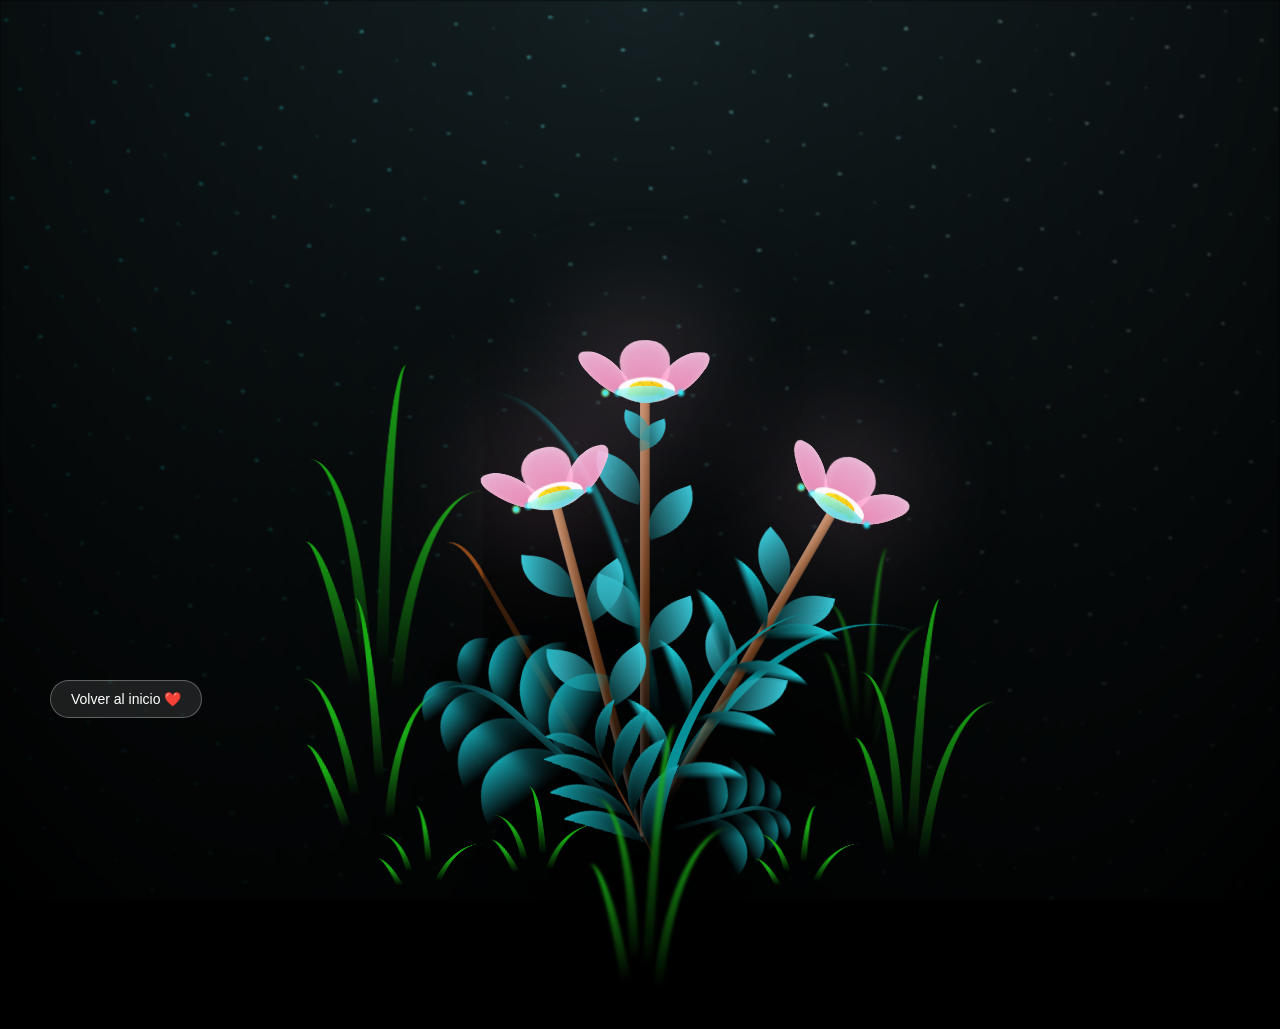
<file: Flores/index.html>
<!DOCTYPE html>
<html lang="es">

<head>
  <meta charset="UTF-8" />
  <title>Flores creciendo 🌸</title>
  <link rel="stylesheet" href="style.css" />
  <link href="https://fonts.googleapis.com/css2?family=VT323&display=swap" rel="stylesheet">
</head>

    <body class="not-loaded">
        <div class="night"></div>

        <div class="message-box" id="message-box">
            <h1 id="typewriter-title"></h1> <p id="typewriter-text"></p>   </div>
        <div class="flowers">
          <div class="flower flower--1">
            <div class="flower__leafs flower__leafs--1">
              <div class="flower__leaf flower__leaf--1"></div>
              <div class="flower__leaf flower__leaf--2"></div>
              <div class="flower__leaf flower__leaf--3"></div>
              <div class="flower__leaf flower__leaf--4"></div>
              

              <div class="flower__white-circle"></div>
      
              <div class="flower__light flower__light--1"></div>
              <div class="flower__light flower__light--2"></div>
              <div class="flower__light flower__light--3"></div>
              <div class="flower__light flower__light--4"></div>
              <div class="flower__light flower__light--5"></div>
              <div class="flower__light flower__light--6"></div>
              <div class="flower__light flower__light--7"></div>
              <div class="flower__light flower__light--8"></div>
      
            </div>
            <div class="flower__line">
              <div class="flower__line__leaf flower__line__leaf--1"></div>
              <div class="flower__line__leaf flower__line__leaf--2"></div>
              <div class="flower__line__leaf flower__line__leaf--3"></div>
              <div class="flower__line__leaf flower__line__leaf--4"></div>
              <div class="flower__line__leaf flower__line__leaf--5"></div>
              <div class="flower__line__leaf flower__line__leaf--6"></div>
            </div>
          </div>
      
          <div class="flower flower--2">
            <div class="flower__leafs flower__leafs--2">
              <div class="flower__leaf flower__leaf--1"></div>
              <div class="flower__leaf flower__leaf--2"></div>
              <div class="flower__leaf flower__leaf--3"></div>
              <div class="flower__leaf flower__leaf--4"></div>
              <div class="flower__white-circle"></div>
      
              <div class="flower__light flower__light--1"></div>
              <div class="flower__light flower__light--2"></div>
              <div class="flower__light flower__light--3"></div>
              <div class="flower__light flower__light--4"></div>
              <div class="flower__light flower__light--5"></div>
              <div class="flower__light flower__light--6"></div>
              <div class="flower__light flower__light--7"></div>
              <div class="flower__light flower__light--8"></div>
      
            </div>
            <div class="flower__line">
              <div class="flower__line__leaf flower__line__leaf--1"></div>
              <div class="flower__line__leaf flower__line__leaf--2"></div>
              <div class="flower__line__leaf flower__line__leaf--3"></div>
              <div class="flower__line__leaf flower__line__leaf--4"></div>
            </div>
          </div>
      
          <div class="flower flower--3">
            <div class="flower__leafs flower__leafs--3">
              <div class="flower__leaf flower__leaf--1"></div>
              <div class="flower__leaf flower__leaf--2"></div>
              <div class="flower__leaf flower__leaf--3"></div>
              <div class="flower__leaf flower__leaf--4"></div>
              <div class="flower__white-circle"></div>
      
              <div class="flower__light flower__light--1"></div>
              <div class="flower__light flower__light--2"></div>
              <div class="flower__light flower__light--3"></div>
              <div class="flower__light flower__light--4"></div>
              <div class="flower__light flower__light--5"></div>
              <div class="flower__light flower__light--6"></div>
              <div class="flower__light flower__light--7"></div>
              <div class="flower__light flower__light--8"></div>
      
            </div>
            <div class="flower__line">
              <div class="flower__line__leaf flower__line__leaf--1"></div>
              <div class="flower__line__leaf flower__line__leaf--2"></div>
              <div class="flower__line__leaf flower__line__leaf--3"></div>
              <div class="flower__line__leaf flower__line__leaf--4"></div>
            </div>
          </div>
      
          <div class="grow-ans" style="--d:1.2s">
            <div class="flower__g-long">
              <div class="flower__g-long__top"></div>
              <div class="flower__g-long__bottom"></div>
            </div>
          </div>
      
          <div class="growing-grass">
            <div class="flower__grass flower__grass--1">
              <div class="flower__grass--top"></div>
              <div class="flower__grass--bottom"></div>
              <div class="flower__grass__leaf flower__grass__leaf--1"></div>
              <div class="flower__grass__leaf flower__grass__leaf--2"></div>
              <div class="flower__grass__leaf flower__grass__leaf--3"></div>
              <div class="flower__grass__leaf flower__grass__leaf--4"></div>
              <div class="flower__grass__leaf flower__grass__leaf--5"></div>
              <div class="flower__grass__leaf flower__grass__leaf--6"></div>
              <div class="flower__grass__leaf flower__grass__leaf--7"></div>
              <div class="flower__grass__leaf flower__grass__leaf--8"></div>
              <div class="flower__grass__overlay"></div>
            </div>
          </div>
      
          <div class="growing-grass">
            <div class="flower__grass flower__grass--2">
              <div class="flower__grass--top"></div>
              <div class="flower__grass--bottom"></div>
              <div class="flower__grass__leaf flower__grass__leaf--1"></div>
              <div class="flower__grass__leaf flower__grass__leaf--2"></div>
              <div class="flower__grass__leaf flower__grass__leaf--3"></div>
              <div class="flower__grass__leaf flower__grass__leaf--4"></div>
              <div class="flower__grass__leaf flower__grass__leaf--5"></div>
              <div class="flower__grass__leaf flower__grass__leaf--6"></div>
              <div class="flower__grass__leaf flower__grass__leaf--7"></div>
              <div class="flower__grass__leaf flower__grass__leaf--8"></div>
              <div class="flower__grass__overlay"></div>
            </div>
          </div>
      
          <div class="grow-ans" style="--d:2.4s">
            <div class="flower__g-right flower__g-right--1">
              <div class="leaf"></div>
            </div>
          </div>
      
          <div class="grow-ans" style="--d:2.8s">
            <div class="flower__g-right flower__g-right--2">
              <div class="leaf"></div>
            </div>
          </div>
      
          <div class="grow-ans" style="--d:2.8s">
            <div class="flower__g-front">
              <div class="flower__g-front__leaf-wrapper flower__g-front__leaf-wrapper--1">
                <div class="flower__g-front__leaf"></div>
              </div>
              <div class="flower__g-front__leaf-wrapper flower__g-front__leaf-wrapper--2">
                <div class="flower__g-front__leaf"></div>
              </div>
              <div class="flower__g-front__leaf-wrapper flower__g-front__leaf-wrapper--3">
                <div class="flower__g-front__leaf"></div>
              </div>
              <div class="flower__g-front__leaf-wrapper flower__g-front__leaf-wrapper--4">
                <div class="flower__g-front__leaf"></div>
              </div>
              <div class="flower__g-front__leaf-wrapper flower__g-front__leaf-wrapper--5">
                <div class="flower__g-front__leaf"></div>
              </div>
              <div class="flower__g-front__leaf-wrapper flower__g-front__leaf-wrapper--6">
                <div class="flower__g-front__leaf"></div>
              </div>
              <div class="flower__g-front__leaf-wrapper flower__g-front__leaf-wrapper--7">
                <div class="flower__g-front__leaf"></div>
              </div>
              <div class="flower__g-front__leaf-wrapper flower__g-front__leaf-wrapper--8">
                <div class="flower__g-front__leaf"></div>
              </div>
              <div class="flower__g-front__line"></div>
            </div>
          </div>
      
          <div class="grow-ans" style="--d:3.2s">
            <div class="flower__g-fr">
              <div class="leaf"></div>
              <div class="flower__g-fr__leaf flower__g-fr__leaf--1"></div>
              <div class="flower__g-fr__leaf flower__g-fr__leaf--2"></div>
              <div class="flower__g-fr__leaf flower__g-fr__leaf--3"></div>
              <div class="flower__g-fr__leaf flower__g-fr__leaf--4"></div>
              <div class="flower__g-fr__leaf flower__g-fr__leaf--5"></div>
              <div class="flower__g-fr__leaf flower__g-fr__leaf--6"></div>
              <div class="flower__g-fr__leaf flower__g-fr__leaf--7"></div>
              <div class="flower__g-fr__leaf flower__g-fr__leaf--8"></div>
            </div>
          </div>
      
          <div class="long-g long-g--0">
            <div class="grow-ans" style="--d:3s">
              <div class="leaf leaf--0"></div>
            </div>
            <div class="grow-ans" style="--d:2.2s">
              <div class="leaf leaf--1"></div>
            </div>
            <div class="grow-ans" style="--d:3.4s">
              <div class="leaf leaf--2"></div>
            </div>
            <div class="grow-ans" style="--d:3.6s">
              <div class="leaf leaf--3"></div>
            </div>
          </div>
      
          <div class="long-g long-g--1">
            <div class="grow-ans" style="--d:3.6s">
              <div class="leaf leaf--0"></div>
            </div>
            <div class="grow-ans" style="--d:3.8s">
              <div class="leaf leaf--1"></div>
            </div>
            <div class="grow-ans" style="--d:4s">
              <div class="leaf leaf--2"></div>
            </div>
            <div class="grow-ans" style="--d:4.2s">
              <div class="leaf leaf--3"></div>
            </div>
          </div>
      
          <div class="long-g long-g--2">
            <div class="grow-ans" style="--d:4s">
              <div class="leaf leaf--0"></div>
            </div>
            <div class="grow-ans" style="--d:4.2s">
              <div class="leaf leaf--1"></div>
            </div>
            <div class="grow-ans" style="--d:4.4s">
              <div class="leaf leaf--2"></div>
            </div>
            <div class="grow-ans" style="--d:4.6s">
              <div class="leaf leaf--3"></div>
            </div>
          </div>
      
          <div class="long-g long-g--3">
            <div class="grow-ans" style="--d:4s">
              <div class="leaf leaf--0"></div>
            </div>
            <div class="grow-ans" style="--d:4.2s">
              <div class="leaf leaf--1"></div>
            </div>
            <div class="grow-ans" style="--d:3s">
              <div class="leaf leaf--2"></div>
            </div>
            <div class="grow-ans" style="--d:3.6s">
              <div class="leaf leaf--3"></div>
            </div>
          </div>
      
          <div class="long-g long-g--4">
            <div class="grow-ans" style="--d:4s">
              <div class="leaf leaf--0"></div>
            </div>
            <div class="grow-ans" style="--d:4.2s">
              <div class="leaf leaf--1"></div>
            </div>
            <div class="grow-ans" style="--d:3s">
              <div class="leaf leaf--2"></div>
            </div>
            <div class="grow-ans" style="--d:3.6s">
              <div class="leaf leaf--3"></div>
            </div>
          </div>
      
          <div class="long-g long-g--5">
            <div class="grow-ans" style="--d:4s">
              <div class="leaf leaf--0"></div>
            </div>
            <div class="grow-ans" style="--d:4.2s">
              <div class="leaf leaf--1"></div>
            </div>
            <div class="grow-ans" style="--d:3s">
              <div class="leaf leaf--2"></div>
            </div>
            <div class="grow-ans" style="--d:3.6s">
              <div class="leaf leaf--3"></div>
            </div>
          </div>
      
          <div class="long-g long-g--6">
            <div class="grow-ans" style="--d:4.2s">
              <div class="leaf leaf--0"></div>
            </div>
            <div class="grow-ans" style="--d:4.4s">
              <div class="leaf leaf--1"></div>
            </div>
            <div class="grow-ans" style="--d:4.6s">
              <div class="leaf leaf--2"></div>
            </div>
            <div class="grow-ans" style="--d:4.8s">
              <div class="leaf leaf--3"></div>
            </div>
          </div>
      
          <div class="long-g long-g--7">
            <div class="grow-ans" style="--d:3s">
              <div class="leaf leaf--0"></div>
            </div>
            <div class="grow-ans" style="--d:3.2s">
              <div class="leaf leaf--1"></div>
            </div>
            <div class="grow-ans" style="--d:3.5s">
              <div class="leaf leaf--2"></div>
            </div>
            <div class="grow-ans" style="--d:3.6s">
              <div class="leaf leaf--3"></div>
            </div>
          </div>
        </div>
        <script src="java.js"></script>
        <a href="../index.html" class="btn-volver">Volver al inicio ❤️</a>
      </body>

</html>
</file>
<file: Flores/style.css>
*,
*::after,
*::before {
  padding: 0;
  margin: 0;
  box-sizing: border-box;
}

:root {
  --dark-color: #000;
}

body {
  display: flex;
  align-items: flex-end;
  justify-content: center;
  min-height: 100vh;
  background-color: var(--dark-color);
  overflow: hidden;
  perspective: 1000px;
}

.night {
  position: fixed;
  left: 50%;
  top: 0;
  transform: translateX(-50%);
  width: 100%;
  height: 100%;
  filter: blur(0.1vmin);
  background-image: radial-gradient(ellipse at top, transparent 0%, var(--dark-color)), radial-gradient(ellipse at bottom, var(--dark-color), rgba(145, 233, 255, 0.2)), repeating-linear-gradient(220deg, black 0px, black 19px, transparent 19px, transparent 22px), repeating-linear-gradient(189deg, black 0px, black 19px, transparent 19px, transparent 22px), repeating-linear-gradient(148deg, black 0px, black 19px, transparent 19px, transparent 22px), linear-gradient(90deg, #00fffa, #f0f0f0);
}

.flowers {
  position: relative;
  transform: scale(0.7);
}

.flower {
  position: absolute;
  bottom: 10vmin;
  transform-origin: bottom center;
  z-index: 10;
  --fl-speed: 0.8s;
}
.flower--1 {
  animation: moving-flower-1 4s linear infinite;
}
.flower--1 .flower__line {
  height: 70vmin;
  animation-delay: 0.3s;
}
.flower--1 .flower__line__leaf--1 {
  animation: blooming-leaf-right var(--fl-speed) 1.6s backwards;
}
.flower--1 .flower__line__leaf--2 {
  animation: blooming-leaf-right var(--fl-speed) 1.4s backwards;
}
.flower--1 .flower__line__leaf--3 {
  animation: blooming-leaf-left var(--fl-speed) 1.2s backwards;
}
.flower--1 .flower__line__leaf--4 {
  animation: blooming-leaf-left var(--fl-speed) 1s backwards;
}
.flower--1 .flower__line__leaf--5 {
  animation: blooming-leaf-right var(--fl-speed) 1.8s backwards;
}
.flower--1 .flower__line__leaf--6 {
  animation: blooming-leaf-left var(--fl-speed) 2s backwards;
}
.flower--2 {
  left: 50%;
  transform: rotate(30deg);
  animation: moving-flower-2 4s linear infinite;
}
.flower--2 .flower__line {
  height: 60vmin;
  animation-delay: 0.8s;
}
.flower--2 .flower__line__leaf--1 {
  animation: blooming-leaf-right var(--fl-speed) 1.9s backwards;
}
.flower--2 .flower__line__leaf--2 {
  animation: blooming-leaf-right var(--fl-speed) 1.7s backwards;
}
.flower--2 .flower__line__leaf--3 {
  animation: blooming-leaf-left var(--fl-speed) 1.5s backwards;
}
.flower--2 .flower__line__leaf--4 {
  animation: blooming-leaf-left var(--fl-speed) 1.3s backwards;
}
.flower--3 {
  left: 50%;
  transform: rotate(-15deg);
  animation: moving-flower-3 4s linear infinite;
}
.flower--3 .flower__line {
  animation-delay: 0.9s;
}
.flower--3 .flower__line__leaf--1 {
  animation: blooming-leaf-right var(--fl-speed) 2.5s backwards;
}
.flower--3 .flower__line__leaf--2 {
  animation: blooming-leaf-right var(--fl-speed) 2.3s backwards;
}
.flower--3 .flower__line__leaf--3 {
  animation: blooming-leaf-left var(--fl-speed) 2.1s backwards;
}
.flower--3 .flower__line__leaf--4 {
  animation: blooming-leaf-left var(--fl-speed) 1.9s backwards;
}
.flower__leafs {
  position: relative;
  animation: blooming-flower 2s backwards;
}
.flower__leafs--1 {
  animation-delay: 1.1s;
}
.flower__leafs--2 {
  animation-delay: 1.4s;
}
.flower__leafs--3 {
  animation-delay: 1.7s;
}
.flower__leafs::after {
  content: "";
  position: absolute;
  left: 0;
  top: 0;
  transform: translate(-50%, -100%);
  width: 8vmin;
  height: 8vmin;
  background-color: #ffb6d9;
  filter: blur(10vmin);
}
.flower__leaf {
  position: absolute;
  bottom: 0;
  left: 50%;
  width: 8vmin;
  height: 11vmin;
  border-radius: 51% 49% 47% 53%/44% 45% 55% 69%;
  background-color: #ff9acb;
  background-image: linear-gradient(to top, #ff8fc1, #ffc0e6);
  transform-origin: bottom center;
  opacity: 0.9;
  box-shadow: inset 0 0 2vmin rgba(255, 255, 255, 0.5);
}
.flower__leaf--1 {
  transform: translate(-10%, 1%) rotateY(40deg) rotateX(-50deg);
}
.flower__leaf--2 {
  transform: translate(-50%, -4%) rotateX(40deg);
}
.flower__leaf--3 {
  transform: translate(-90%, 0%) rotateY(45deg) rotateX(50deg);
}
.flower__leaf--4 {
  width: 8vmin;
  height: 8vmin;
  transform-origin: bottom left;
  border-radius: 4vmin 10vmin 4vmin 4vmin;
  transform: translate(0%, 18%) rotateX(70deg) rotate(-43deg);
  background-image: linear-gradient(to top, #39c6d6, #a7ffee);
  z-index: 1;
  opacity: 0.8;
}
.flower__white-circle {
  position: absolute;
  left: -3.5vmin;
  top: -3vmin;
  width: 9vmin;
  height: 4vmin;
  border-radius: 50%;
  background-color: #fff;
}
.flower__white-circle::after {
  content: "";
  position: absolute;
  left: 50%;
  top: 45%;
  transform: translate(-50%, -50%);
  width: 60%;
  height: 60%;
  border-radius: inherit;
  background-image: repeating-linear-gradient(135deg, rgba(0, 0, 0, 0.03) 0px, rgba(0, 0, 0, 0.03) 1px, transparent 1px, transparent 12px), repeating-linear-gradient(45deg, rgba(0, 0, 0, 0.03) 0px, rgba(0, 0, 0, 0.03) 1px, transparent 1px, transparent 12px), repeating-linear-gradient(67.5deg, rgba(0, 0, 0, 0.03) 0px, rgba(0, 0, 0, 0.03) 1px, transparent 1px, transparent 12px), repeating-linear-gradient(135deg, rgba(0, 0, 0, 0.03) 0px, rgba(0, 0, 0, 0.03) 1px, transparent 1px, transparent 12px), repeating-linear-gradient(45deg, rgba(0, 0, 0, 0.03) 0px, rgba(0, 0, 0, 0.03) 1px, transparent 1px, transparent 12px), repeating-linear-gradient(112.5deg, rgba(0, 0, 0, 0.03) 0px, rgba(0, 0, 0, 0.03) 1px, transparent 1px, transparent 12px), repeating-linear-gradient(112.5deg, rgba(0, 0, 0, 0.03) 0px, rgba(0, 0, 0, 0.03) 1px, transparent 1px, transparent 12px), repeating-linear-gradient(45deg, rgba(0, 0, 0, 0.03) 0px, rgba(0, 0, 0, 0.03) 1px, transparent 1px, transparent 12px), repeating-linear-gradient(22.5deg, rgba(0, 0, 0, 0.03) 0px, rgba(0, 0, 0, 0.03) 1px, transparent 1px, transparent 12px), repeating-linear-gradient(45deg, rgba(0, 0, 0, 0.03) 0px, rgba(0, 0, 0, 0.03) 1px, transparent 1px, transparent 12px), repeating-linear-gradient(22.5deg, rgba(0, 0, 0, 0.03) 0px, rgba(0, 0, 0, 0.03) 1px, transparent 1px, transparent 12px), repeating-linear-gradient(135deg, rgba(0, 0, 0, 0.03) 0px, rgba(0, 0, 0, 0.03) 1px, transparent 1px, transparent 12px), repeating-linear-gradient(157.5deg, rgba(0, 0, 0, 0.03) 0px, rgba(0, 0, 0, 0.03) 1px, transparent 1px, transparent 12px), repeating-linear-gradient(67.5deg, rgba(0, 0, 0, 0.03) 0px, rgba(0, 0, 0, 0.03) 1px, transparent 1px, transparent 12px), repeating-linear-gradient(67.5deg, rgba(0, 0, 0, 0.03) 0px, rgba(0, 0, 0, 0.03) 1px, transparent 1px, transparent 12px), linear-gradient(90deg, #ffeb12, #ffce00);
}
.flower__line {
  height: 55vmin;
  width: 1.5vmin;
  background-image: linear-gradient(to left, rgba(0, 0, 0, 0.2), transparent, rgba(255, 255, 255, 0.2)), linear-gradient(to top, transparent 10%, #6b3a1a, #c1865b);
  box-shadow: inset 0 0 2px rgba(0, 0, 0, 0.5);
  animation: grow-flower-tree 4s backwards;
}
.flower__line__leaf {
  --w: 7vmin;
  --h: calc(var(--w) + 2vmin);
  position: absolute;
  top: 20%;
  left: 90%;
  width: var(--w);
  height: var(--h);
  border-top-right-radius: var(--h);
  border-bottom-left-radius: var(--h);
  background-image: linear-gradient(to top, rgba(20, 117, 122, 0.4), #39c6d6);
}
.flower__line__leaf--1 {
  transform: rotate(70deg) rotateY(30deg);
}
.flower__line__leaf--2 {
  top: 45%;
  transform: rotate(70deg) rotateY(30deg);
}
.flower__line__leaf--3, .flower__line__leaf--4, .flower__line__leaf--6 {
  border-top-right-radius: 0;
  border-bottom-left-radius: 0;
  border-top-left-radius: var(--h);
  border-bottom-right-radius: var(--h);
  left: -460%;
  top: 12%;
  transform: rotate(-70deg) rotateY(30deg);
}
.flower__line__leaf--4 {
  top: 40%;
}
.flower__line__leaf--5 {
  top: 0;
  transform-origin: left;
  transform: rotate(70deg) rotateY(30deg) scale(0.6);
}
.flower__line__leaf--6 {
  top: -2%;
  left: -450%;
  transform-origin: right;
  transform: rotate(-70deg) rotateY(30deg) scale(0.6);
}
.flower__light {
  position: absolute;
  bottom: 0vmin;
  width: 1vmin;
  height: 1vmin;
  background-color: #fffb00;
  border-radius: 50%;
  filter: blur(0.2vmin);
  animation: light-ans 4s linear infinite backwards;
}
.flower__light:nth-child(odd) {
  background-color: #23f0ff;
}
.flower__light--1 {
  left: -2vmin;
  animation-delay: 1s;
}
.flower__light--2 {
  left: 3vmin;
  animation-delay: 0.5s;
}
.flower__light--3 {
  left: -6vmin;
  animation-delay: 0.3s;
}
.flower__light--4 {
  left: 6vmin;
  animation-delay: 0.9s;
}
.flower__light--5 {
  left: -1vmin;
  animation-delay: 1.5s;
}
.flower__light--6 {
  left: -4vmin;
  animation-delay: 3s;
}
.flower__light--7 {
  left: 3vmin;
  animation-delay: 2s;
}
.flower__light--8 {
  left: -6vmin;
  animation-delay: 3.5s;
}
.flower__grass {
  --c: #159faa;
  --line-w: 1.5vmin;
  position: absolute;
  bottom: 12vmin;
  left: -7vmin;
  display: flex;
  flex-direction: column;
  align-items: flex-end;
  z-index: 20;
  transform-origin: bottom center;
  transform: rotate(-48deg) rotateY(40deg);
}
.flower__grass--1 {
  animation: moving-grass 2s linear infinite;
}
.flower__grass--2 {
  left: 2vmin;
  bottom: 10vmin;
  transform: scale(0.5) rotate(75deg) rotateX(10deg) rotateY(-200deg);
  opacity: 0.8;
  z-index: 0;
  animation: moving-grass--2 1.5s linear infinite;
}
.flower__grass--top {
  width: 7vmin;
  height: 10vmin;
  border-top-right-radius: 100%;
  border-right: var(--line-w) solid var(--c);
  transform-origin: bottom center;
  transform: rotate(-2deg);
}
.flower__grass--bottom {
  margin-top: -2px;
  width: var(--line-w);
  height: 25vmin;
  background-image: linear-gradient(to top, transparent, var(--c));
}
.flower__grass__leaf {
  --size: 10vmin;
  position: absolute;
  width: calc(var(--size) * 2.1);
  height: var(--size);
  border-top-left-radius: var(--size);
  border-top-right-radius: var(--size);
  background-image: linear-gradient(to top, transparent, transparent 30%, var(--c));
  z-index: 100;
}
.flower__grass__leaf--1 {
  top: -6%;
  left: 30%;
  --size: 6vmin;
  transform: rotate(-20deg);
  animation: growing-grass-ans--1 2s 2.6s backwards;
}
@keyframes growing-grass-ans--1 {
  0% {
    transform-origin: bottom left;
    transform: rotate(-20deg) scale(0);
  }
}
.flower__grass__leaf--2 {
  top: -5%;
  left: -110%;
  --size: 6vmin;
  transform: rotate(10deg);
  animation: growing-grass-ans--2 2s 2.4s linear backwards;
}
@keyframes growing-grass-ans--2 {
  0% {
    transform-origin: bottom right;
    transform: rotate(10deg) scale(0);
  }
}
.flower__grass__leaf--3 {
  top: 5%;
  left: 60%;
  --size: 8vmin;
  transform: rotate(-18deg) rotateX(-20deg);
  animation: growing-grass-ans--3 2s 2.2s linear backwards;
}
@keyframes growing-grass-ans--3 {
  0% {
    transform-origin: bottom left;
    transform: rotate(-18deg) rotateX(-20deg) scale(0);
  }
}
.flower__grass__leaf--4 {
  top: 6%;
  left: -135%;
  --size: 8vmin;
  transform: rotate(2deg);
  animation: growing-grass-ans--4 2s 2s linear backwards;
}
@keyframes growing-grass-ans--4 {
  0% {
    transform-origin: bottom right;
    transform: rotate(2deg) scale(0);
  }
}
.flower__grass__leaf--5 {
  top: 20%;
  left: 60%;
  --size: 10vmin;
  transform: rotate(-24deg) rotateX(-20deg);
  animation: growing-grass-ans--5 2s 1.8s linear backwards;
}
@keyframes growing-grass-ans--5 {
  0% {
    transform-origin: bottom left;
    transform: rotate(-24deg) rotateX(-20deg) scale(0);
  }
}
.flower__grass__leaf--6 {
  top: 22%;
  left: -180%;
  --size: 10vmin;
  transform: rotate(10deg);
  animation: growing-grass-ans--6 2s 1.6s linear backwards;
}
@keyframes growing-grass-ans--6 {
  0% {
    transform-origin: bottom right;
    transform: rotate(10deg) scale(0);
  }
}
.flower__grass__leaf--7 {
  top: 39%;
  left: 70%;
  --size: 10vmin;
  transform: rotate(-10deg);
  animation: growing-grass-ans--7 2s 1.4s linear backwards;
}
@keyframes growing-grass-ans--7 {
  0% {
    transform-origin: bottom left;
    transform: rotate(-10deg) scale(0);
  }
}
.flower__grass__leaf--8 {
  top: 40%;
  left: -215%;
  --size: 11vmin;
  transform: rotate(10deg);
  animation: growing-grass-ans--8 2s 1.2s linear backwards;
}
@keyframes growing-grass-ans--8 {
  0% {
    transform-origin: bottom right;
    transform: rotate(10deg) scale(0);
  }
}
.flower__grass__overlay {
  position: absolute;
  top: -10%;
  right: 0%;
  width: 100%;
  height: 100%;
  background-color: rgba(0, 0, 0, 0.6);
  filter: blur(1.5vmin);
  z-index: 100;
}
.flower__g-long {
  --w: 2vmin;
  --h: 6vmin;
  --c: #8B4513;
  position: absolute;
  bottom: 10vmin;
  left: -3vmin;
  transform-origin: bottom center;
  transform: rotate(-30deg) rotateY(-20deg);
  display: flex;
  flex-direction: column;
  align-items: flex-end;
  animation: flower-g-long-ans 3s linear infinite;
}
@keyframes flower-g-long-ans {
  0%, 100% {
    transform: rotate(-30deg) rotateY(-20deg);
  }
  50% {
    transform: rotate(-32deg) rotateY(-20deg);
  }
}
.flower__g-long__top {
  top: calc(var(--h) * -1);
  width: calc(var(--w) + 1vmin);
  height: var(--h);
  border-top-right-radius: 100%;
  border-right: 0.7vmin solid var(--c);
  transform: translate(-0.7vmin, 1vmin);
}
.flower__g-long__bottom {
  width: var(--w);
  height: 50vmin;
  transform-origin: bottom center;
  background-image: linear-gradient(to top, transparent 30%, var(--c));
  box-shadow: inset 0 0 2px rgba(0, 0, 0, 0.5);
  clip-path: polygon(35% 0, 65% 1%, 100% 100%, 0% 100%);
}
.flower__g-right {
  position: absolute;
  bottom: 6vmin;
  left: -2vmin;
  transform-origin: bottom left;
  transform: rotate(20deg);
}
.flower__g-right .leaf {
  width: 30vmin;
  height: 50vmin;
  border-top-left-radius: 100%;
  border-left: 2vmin solid #079097;
  background-image: linear-gradient(to bottom, transparent, var(--dark-color) 60%);
  mask-image: linear-gradient(to top, transparent 30%, #079097 60%);
}
.flower__g-right--1 {
  animation: flower-g-right-ans 2.5s linear infinite;
}
.flower__g-right--2 {
  left: 5vmin;
  transform: rotateY(-180deg);
  animation: flower-g-right-ans--2 3s linear infinite;
}
.flower__g-right--2 .leaf {
  height: 75vmin;
  filter: blur(0.3vmin);
  opacity: 0.8;
}
@keyframes flower-g-right-ans {
  0%, 100% {
    transform: rotate(20deg);
  }
  50% {
    transform: rotate(24deg) rotateX(-20deg);
  }
}
@keyframes flower-g-right-ans--2 {
  0%, 100% {
    transform: rotateY(-180deg) rotate(0deg) rotateX(-20deg);
  }
  50% {
    transform: rotateY(-180deg) rotate(6deg) rotateX(-20deg);
  }
}
.flower__g-front {
  position: absolute;
  bottom: 6vmin;
  left: 2.5vmin;
  z-index: 100;
  transform-origin: bottom center;
  transform: rotate(-28deg) rotateY(30deg) scale(1.04);
  animation: flower__g-front-ans 2s linear infinite;
}
@keyframes flower__g-front-ans {
  0%, 100% {
    transform: rotate(-28deg) rotateY(30deg) scale(1.04);
  }
  50% {
    transform: rotate(-35deg) rotateY(40deg) scale(1.04);
  }
}
.flower__g-front__line {
  width: 0.3vmin;
  height: 20vmin;
  background-image: linear-gradient(to top, transparent, #6b3a1a, transparent 100%);
  position: relative;
}

/* Nuevas flores (4-7) — posiciones y animaciones similares a las existentes */
.flower--4 {
  left: 35%;
  transform: rotate(8deg);
  animation: moving-flower-2 4s linear infinite;
}
.flower--4 .flower__line {
  height: 65vmin;
  animation-delay: 0.7s;
}
.flower--4 .flower__line__leaf--1 { animation: blooming-leaf-right var(--fl-speed) 1.6s backwards; }
.flower--4 .flower__line__leaf--2 { animation: blooming-leaf-right var(--fl-speed) 1.4s backwards; }
.flower--4 .flower__line__leaf--3 { animation: blooming-leaf-left var(--fl-speed) 1.2s backwards; }
.flower--4 .flower__line__leaf--4 { animation: blooming-leaf-left var(--fl-speed) 1s backwards; }

.flower--5 {
  left: 60%;
  transform: rotate(-6deg);
  animation: moving-flower-3 4s linear infinite;
}
.flower--5 .flower__line {
  height: 58vmin;
  animation-delay: 0.9s;
}
.flower--5 .flower__line__leaf--1 { animation: blooming-leaf-right var(--fl-speed) 1.9s backwards; }
.flower--5 .flower__line__leaf--2 { animation: blooming-leaf-right var(--fl-speed) 1.7s backwards; }
.flower--5 .flower__line__leaf--3 { animation: blooming-leaf-left var(--fl-speed) 1.5s backwards; }
.flower--5 .flower__line__leaf--4 { animation: blooming-leaf-left var(--fl-speed) 1.3s backwards; }

.flower--6 {
  left: 20%;
  transform: rotate(-10deg);
  animation: moving-flower-1 4s linear infinite;
}
.flower--6 .flower__line {
  height: 62vmin;
  animation-delay: 1.1s;
}
.flower--6 .flower__line__leaf--1 { animation: blooming-leaf-right var(--fl-speed) 2.2s backwards; }
.flower--6 .flower__line__leaf--2 { animation: blooming-leaf-right var(--fl-speed) 2s backwards; }
.flower--6 .flower__line__leaf--3 { animation: blooming-leaf-left var(--fl-speed) 1.8s backwards; }
.flower--6 .flower__line__leaf--4 { animation: blooming-leaf-left var(--fl-speed) 1.6s backwards; }

.flower--7 {
  left: 72%;
  transform: rotate(14deg);
  animation: moving-flower-2 4s linear infinite;
}
.flower--7 .flower__line {
  height: 68vmin;
  animation-delay: 0.6s;
}
.flower--7 .flower__line__leaf--1 { animation: blooming-leaf-right var(--fl-speed) 1.5s backwards; }
.flower--7 .flower__line__leaf--2 { animation: blooming-leaf-right var(--fl-speed) 1.3s backwards; }
.flower--7 .flower__line__leaf--3 { animation: blooming-leaf-left var(--fl-speed) 1.1s backwards; }
.flower--7 .flower__line__leaf--4 { animation: blooming-leaf-left var(--fl-speed) 0.9s backwards; }
.flower__g-front__leaf-wrapper {
  position: absolute;
  top: 0;
  left: 0;
  transform-origin: bottom left;
  transform: rotate(10deg);
}
.flower__g-front__leaf-wrapper:nth-child(even) {
  left: 0vmin;
  transform: rotateY(-180deg) rotate(5deg);
  animation: flower__g-front__leaf-left-ans 1s ease-in backwards;
}
.flower__g-front__leaf-wrapper:nth-child(odd) {
  animation: flower__g-front__leaf-ans 1s ease-in backwards;
}
.flower__g-front__leaf-wrapper--1 {
  top: -8vmin;
  transform: scale(0.7);
  animation: flower__g-front__leaf-ans 1s 5.5s ease-in backwards !important;
}
.flower__g-front__leaf-wrapper--2 {
  top: -8vmin;
  transform: rotateY(-180deg) scale(0.7) !important;
  animation: flower__g-front__leaf-left-ans-2 1s 4.6s ease-in backwards !important;
}
.flower__g-front__leaf-wrapper--3 {
  top: -3vmin;
  animation: flower__g-front__leaf-ans 1s 4.6s ease-in backwards;
}
.flower__g-front__leaf-wrapper--4 {
  top: -3vmin;
  transform: rotateY(-180deg) scale(0.9) !important;
  animation: flower__g-front__leaf-left-ans-2 1s 4.6s ease-in backwards !important;
}
@keyframes flower__g-front__leaf-left-ans-2 {
  0% {
    transform: rotateY(-180deg) scale(0);
  }
}
.flower__g-front__leaf-wrapper--5, .flower__g-front__leaf-wrapper--6 {
  top: 2vmin;
}
.flower__g-front__leaf-wrapper--7, .flower__g-front__leaf-wrapper--8 {
  top: 6.5vmin;
}
.flower__g-front__leaf-wrapper--2 {
  animation-delay: 5.2s !important;
}
.flower__g-front__leaf-wrapper--3 {
  animation-delay: 4.9s !important;
}
.flower__g-front__leaf-wrapper--5 {
  animation-delay: 4.3s !important;
}
.flower__g-front__leaf-wrapper--6 {
  animation-delay: 4.1s !important;
}
.flower__g-front__leaf-wrapper--7 {
  animation-delay: 3.8s !important;
}
.flower__g-front__leaf-wrapper--8 {
  animation-delay: 3.5s !important;
}
@keyframes flower__g-front__leaf-ans {
  0% {
    transform: rotate(10deg) scale(0);
  }
}
@keyframes flower__g-front__leaf-left-ans {
  0% {
    transform: rotateY(-180deg) rotate(5deg) scale(0);
  }
}
.flower__g-front__leaf {
  width: 10vmin;
  height: 10vmin;
  border-radius: 100% 0% 0% 100%/100% 100% 0% 0%;
  box-shadow: inset 0 2px 1vmin rgba(44, 238, 252, 0.2);
  background-image: linear-gradient(to bottom left, transparent, var(--dark-color)), linear-gradient(to bottom right, #159faa 50%, transparent 50%, transparent);
  -webkit-mask-image: linear-gradient(to bottom right, #159faa 50%, transparent 50%, transparent);
  mask-image: linear-gradient(to bottom right, #159faa 50%, transparent 50%, transparent);
}
.flower__g-fr {
  position: absolute;
  bottom: -4vmin;
  left: vmin;
  transform-origin: bottom left;
  z-index: 10;
  animation: flower__g-fr-ans 2s linear infinite;
}
@keyframes flower__g-fr-ans {
  0%, 100% {
    transform: rotate(2deg);
  }
  50% {
    transform: rotate(4deg);
  }
}
.flower__g-fr .leaf {
  width: 30vmin;
  height: 50vmin;
  border-top-left-radius: 100%;
  border-left: 2vmin solid #079097;
  mask-image: linear-gradient(to top, transparent 25%, #079097 50%);
  position: relative;
  z-index: 1;
}
.flower__g-fr__leaf {
  position: absolute;
  top: 0;
  left: 0;
  width: 10vmin;
  height: 10vmin;
  border-radius: 100% 0% 0% 100%/100% 100% 0% 0%;
  box-shadow: inset 0 2px 1vmin rgba(44, 238, 252, 0.2);
  background-image: linear-gradient(to bottom left, transparent, var(--dark-color) 98%), linear-gradient(to bottom right, #23f0ff 45%, transparent 50%, transparent);
  mask-image: linear-gradient(135deg, #159faa 40%, transparent 50%, transparent);
}
.flower__g-fr__leaf--1 {
  left: 20vmin;
  transform: rotate(45deg);
  animation: flower__g-fr-leaft-ans-1 0.5s 5.2s linear backwards;
}
@keyframes flower__g-fr-leaft-ans-1 {
  0% {
    transform-origin: left;
    transform: rotate(45deg) scale(0);
  }
}
.flower__g-fr__leaf--2 {
  left: 12vmin;
  top: -7vmin;
  transform: rotate(25deg) rotateY(-180deg);
  animation: flower__g-fr-leaft-ans-6 0.5s 5s linear backwards;
}
.flower__g-fr__leaf--3 {
  left: 15vmin;
  top: 6vmin;
  transform: rotate(55deg);
  animation: flower__g-fr-leaft-ans-5 0.5s 4.8s linear backwards;
}
.flower__g-fr__leaf--4 {
  left: 6vmin;
  top: -2vmin;
  transform: rotate(25deg) rotateY(-180deg);
  animation: flower__g-fr-leaft-ans-6 0.5s 4.6s linear backwards;
}
.flower__g-fr__leaf--5 {
  left: 10vmin;
  top: 14vmin;
  transform: rotate(55deg);
  animation: flower__g-fr-leaft-ans-5 0.5s 4.4s linear backwards;
}
@keyframes flower__g-fr-leaft-ans-5 {
  0% {
    transform-origin: left;
    transform: rotate(55deg) scale(0);
  }
}
.flower__g-fr__leaf--6 {
  left: 0vmin;
  top: 6vmin;
  transform: rotate(25deg) rotateY(-180deg);
  animation: flower__g-fr-leaft-ans-6 0.5s 4.2s linear backwards;
}
@keyframes flower__g-fr-leaft-ans-6 {
  0% {
    transform-origin: right;
    transform: rotate(25deg) rotateY(-180deg) scale(0);
  }
}
.flower__g-fr__leaf--7 {
  left: 5vmin;
  top: 22vmin;
  transform: rotate(45deg);
  animation: flower__g-fr-leaft-ans-7 0.5s 4s linear backwards;
}
@keyframes flower__g-fr-leaft-ans-7 {
  0% {
    transform-origin: left;
    transform: rotate(45deg) scale(0);
  }
}
.flower__g-fr__leaf--8 {
  left: -4vmin;
  top: 15vmin;
  transform: rotate(15deg) rotateY(-180deg);
  animation: flower__g-fr-leaft-ans-8 0.5s 3.8s linear backwards;
}
@keyframes flower__g-fr-leaft-ans-8 {
  0% {
    transform-origin: right;
    transform: rotate(15deg) rotateY(-180deg) scale(0);
  }
}

.long-g {
  position: absolute;
  bottom: 25vmin;
  left: -42vmin;
  transform-origin: bottom left;
}
.long-g--1 {
  bottom: 0vmin;
  transform: scale(0.8) rotate(-5deg);
}
.long-g--1 .leaf {
mask-image: linear-gradient(to top, transparent 40%, #079097 80%) !important;
}
.long-g--1 .leaf--1 {
  --w: 5vmin;
  --h: 60vmin;
  left: -2vmin;
  transform: rotate(3deg) rotateY(-180deg);
}
.long-g--2, .long-g--3 {
  bottom: -3vmin;
  left: -35vmin;
  transform-origin: center;
  transform: scale(0.6) rotateX(60deg);
}
.long-g--2 .leaf, .long-g--3 .leaf {
  mask-image: linear-gradient(to top, transparent 50%, #079097 80%) !important;
}
.long-g--2 .leaf--1, .long-g--3 .leaf--1 {
  left: -1vmin;
  transform: rotateY(-180deg);
}
.long-g--3 {
  left: -17vmin;
  bottom: 0vmin;
}
.long-g--3 .leaf {
  mask-image: linear-gradient(to top, transparent 40%, #079097 80%) !important;
}
.long-g--4 {
  left: 25vmin;
  bottom: -3vmin;
  transform-origin: center;
  transform: scale(0.6) rotateX(60deg);
}
.long-g--4 .leaf {
  mask-image: linear-gradient(to top, transparent 50%, #079097 80%) !important;
}
.long-g--5 {
  left: 42vmin;
  bottom: 0vmin;
  transform: scale(0.8) rotate(2deg);
}
.long-g--6 {
  left: 0vmin;
  bottom: -20vmin;
  z-index: 100;
  filter: blur(0.3vmin);
  transform: scale(0.8) rotate(2deg);
}
.long-g--7 {
  left: 35vmin;
  bottom: 20vmin;
  z-index: -1;
  filter: blur(0.3vmin);
  transform: scale(0.6) rotate(2deg);
  opacity: 0.7;
}
.long-g .leaf {
  --w: 15vmin;
  --h: 40vmin;
  --c: #1aaa15;
  position: absolute;
  bottom: 0;
  width: var(--w);
  height: var(--h);
  border-top-left-radius: 100%;
  border-left: 2vmin solid var(--c);
  mask-image: linear-gradient(to top, transparent 20%, var(--dark-color));
  transform-origin: bottom center;
}
.long-g .leaf--0 {
  left: 2vmin;
  animation: leaf-ans-1 4s linear infinite;
}
.long-g .leaf--1 {
  --w: 5vmin;
  --h: 60vmin;
  animation: leaf-ans-1 4s linear infinite;
}
.long-g .leaf--2 {
  --w: 10vmin;
  --h: 40vmin;
  left: -0.5vmin;
  bottom: 5vmin;
  transform-origin: bottom left;
  transform: rotateY(-180deg);
  animation: leaf-ans-2 3s linear infinite;
}
.long-g .leaf--3 {
  --w: 5vmin;
  --h: 30vmin;
  left: -1vmin;
  bottom: 3.2vmin;
  transform-origin: bottom left;
  transform: rotate(-10deg) rotateY(-180deg);
  animation: leaf-ans-3 3s linear infinite;
}

@keyframes leaf-ans-1 {
  0%, 100% {
    transform: rotate(-5deg) scale(1);
  }
  50% {
    transform: rotate(5deg) scale(1.1);
  }
}
@keyframes leaf-ans-2 {
  0%, 100% {
    transform: rotateY(-180deg) rotate(5deg);
  }
  50% {
    transform: rotateY(-180deg) rotate(0deg) scale(1.1);
  }
}
@keyframes leaf-ans-3 {
  0%, 100% {
    transform: rotate(-10deg) rotateY(-180deg);
  }
  50% {
    transform: rotate(-20deg) rotateY(-180deg);
  }
}
.grow-ans {
  animation: grow-ans 2s var(--d) backwards;
}

@keyframes grow-ans {
  0% {
    transform: scale(0);
    opacity: 0;
  }
}
@keyframes light-ans {
  0% {
    opacity: 0;
    transform: translateY(0vmin);
  }
  25% {
    opacity: 1;
    transform: translateY(-5vmin) translateX(-2vmin);
  }
  50% {
    opacity: 1;
    transform: translateY(-15vmin) translateX(2vmin);
    filter: blur(0.2vmin);
  }
  75% {
    transform: translateY(-20vmin) translateX(-2vmin);
    filter: blur(0.2vmin);
  }
  100% {
    transform: translateY(-30vmin);
    opacity: 0;
    filter: blur(1vmin);
  }
}
@keyframes moving-flower-1 {
  0%, 100% {
    transform: rotate(2deg);
  }
  50% {
    transform: rotate(-2deg);
  }
}
@keyframes moving-flower-2 {
  0%, 100% {
    transform: rotate(18deg);
  }
  50% {
    transform: rotate(14deg);
  }
}
@keyframes moving-flower-3 {
  0%, 100% {
    transform: rotate(-18deg);
  }
  50% {
    transform: rotate(-20deg) rotateY(-10deg);
  }
}
@keyframes blooming-leaf-right {
  0% {
    transform-origin: left;
    transform: rotate(70deg) rotateY(30deg) scale(0);
  }
}
@keyframes blooming-leaf-left {
  0% {
    transform-origin: right;
    transform: rotate(-70deg) rotateY(30deg) scale(0);
  }
}
@keyframes grow-flower-tree {
  0% {
    height: 0;
    border-radius: 1vmin;
  }
}
@keyframes blooming-flower {
  0% {
    transform: scale(0);
  }
}
@keyframes moving-grass {
  0%, 100% {
    transform: rotate(-48deg) rotateY(40deg);
  }
  50% {
    transform: rotate(-50deg) rotateY(40deg);
  }
}
@keyframes moving-grass--2 {
  0%, 100% {
    transform: scale(0.5) rotate(75deg) rotateX(10deg) rotateY(-200deg);
  }
  50% {
    transform: scale(0.5) rotate(79deg) rotateX(10deg) rotateY(-200deg);
  }
}
.growing-grass {
  animation: growing-grass-ans 1s 2s backwards;
}

@keyframes growing-grass-ans {
  0% {
    transform: scale(0);
  }
}
.not-loaded * {
  animation-play-state: paused !important;
}

.btn-volver {
    position: fixed;
    top: 680px;
    left: 50px;
    padding: 10px 20px;
    background-color: rgba(255, 255, 255, 0.1); /* Transparente */
    color: white;
    text-decoration: none;
    border-radius: 20px;
    font-family: sans-serif;
    font-size: 14px;
    z-index: 1000; /* Para que quede encima de todo */
    border: 1px solid rgba(255, 255, 255, 0.3);
    transition: background 0.3s;
}

.btn-volver:hover {
    background-color: rgba(255, 255, 255, 0.3);
}

/* --- ESTILOS PARA LA CAJA DE TEXTO --- */

.message-box {
  position: absolute;
  top: 10%; /* Ajusta esto para subir o bajar la caja */
  left: 50%;
  transform: translateX(-50%);
  width: 90%;
  max-width: 600px; /* Ancho máximo para que no se vea mal en PC */
  background-color: rgba(20, 20, 20, 0.6); 
  border-radius: 20px; 
  border: 2px solid rgba(255, 255, 255, 0.2);
  padding: 20px 30px;
  text-align: center;
  z-index: 1000; /* Para asegurar que esté encima del cielo pero detrás de las flores si crecen mucho */
  
  /* Tipografía Videojuego */
  font-family: 'VT323', monospace;
  color: white;
  
  /* Sombra para dar profundidad */
  box-shadow: 0 4px 15px rgba(0,0,0,0.5);
  
  /* Oculto inicialmente para que aparezca suavemente */
  opacity: 0;
  transition: opacity 2s ease-in-out;
}

/* Clase para mostrar la caja (se activa con JS) */
.message-box.visible {
  opacity: 1;
}

.message-box h1 {
  font-size: 2.5rem; /* Título grande */
  margin-bottom: 10px;
  color: #ff9fc1; /* Un color rosado suave para el título (opcional) */
  text-shadow: 2px 2px #000;
}

.message-box p {
  font-size: 1.5rem; /* Texto legible */
  line-height: 1.4;
  text-shadow: 1px 1px #000;
  min-height: 60px; /* Evita que la caja salte de tamaño mientras escribe */
}
</file>
